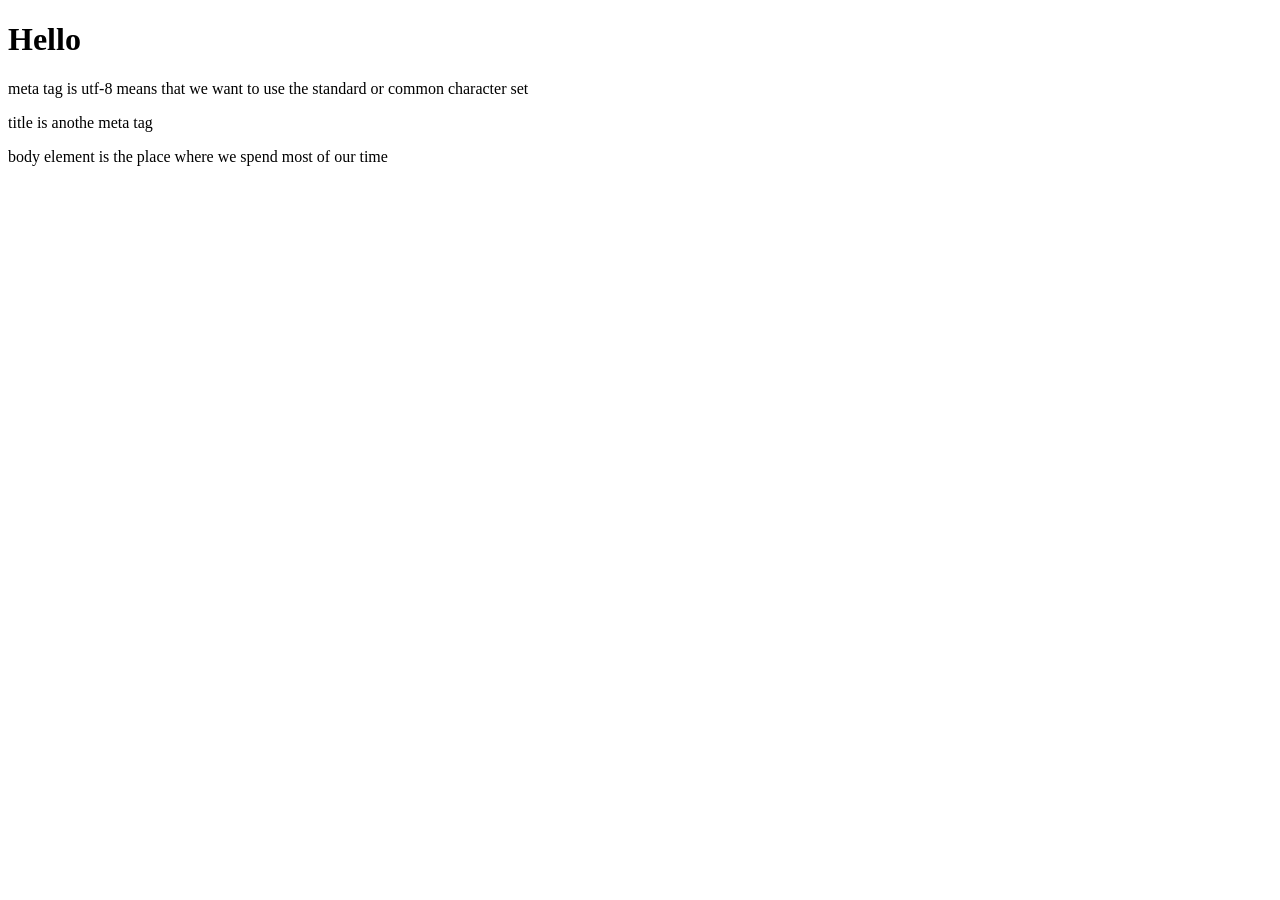
<file: 100daysofpython/day42a/index.html>
<!DOCTYPE html>
<html lang="en">
<head>
    <meta charset="UTF-8">
    <meta name="viewport" content="width=device-width, initial-scale=1.0">
    <title>html boiler plate</title>
</head>
<body>
    <h1>Hello</h1>
    <p>meta tag is utf-8 means that we want to use the standard or common character set</p>
    <p>title is anothe meta tag</p>
    <p>body element is the place where we spend most of our time</p>
</body>
</html>
</file>
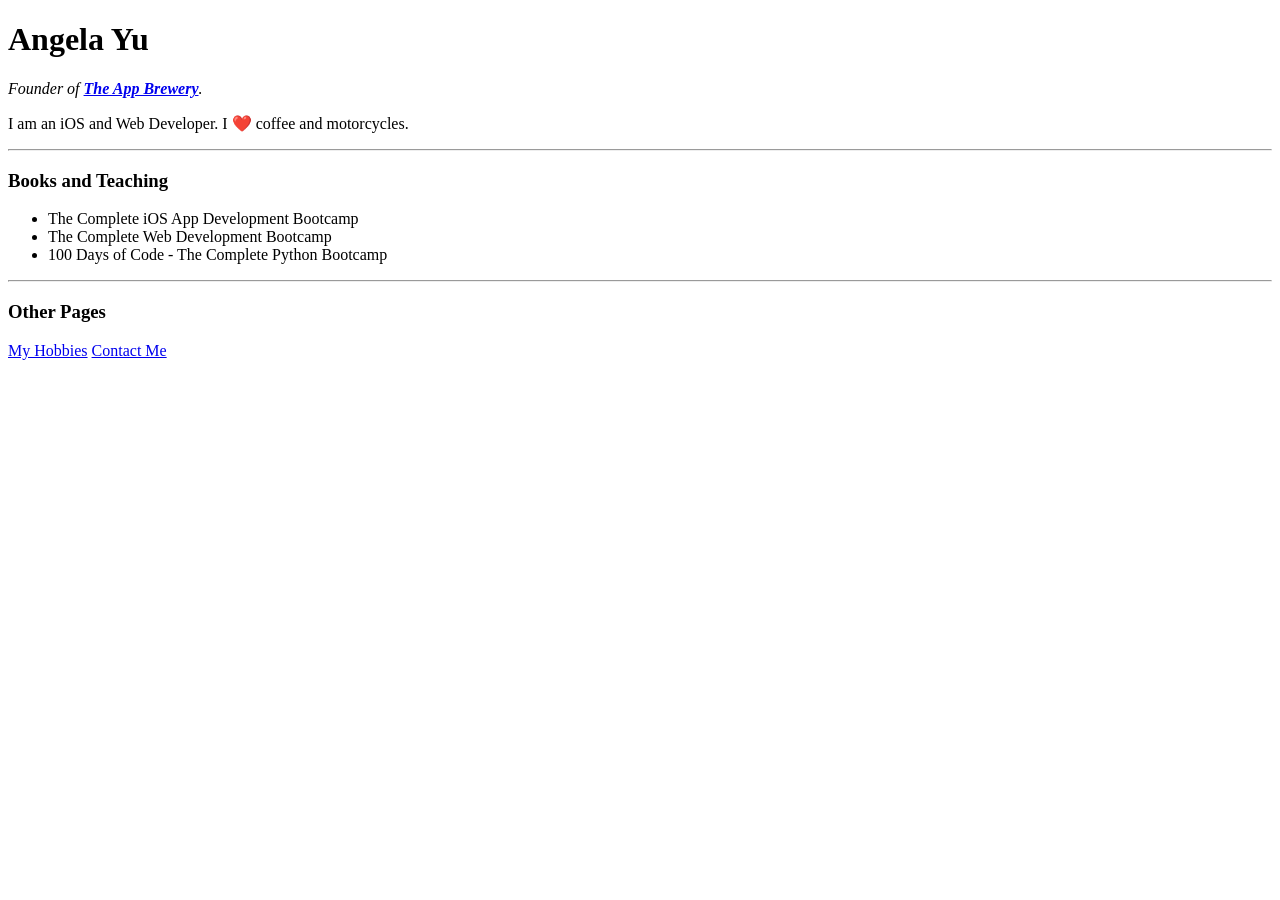
<file: 100daysofpython/day45/website.html>
<!DOCTYPE html>
<html>

<head>
	<meta charset="utf-8">
	<title>Angela's Personal Site</title>
</head>

<body>
	<h1 id="name">Angela Yu</h1>
	<p><em>Founder of <strong><a href="https://www.appbrewery.co/">The App Brewery</a></strong>.</em></p>
	<p>I am an iOS and Web Developer. I ❤️ coffee and motorcycles.</p>
	<hr>
	<h3 class="heading">Books and Teaching</h3>
	<ul>
		<li>The Complete iOS App Development Bootcamp</li>
		<li>The Complete Web Development Bootcamp</li>
		<li>100 Days of Code - The Complete Python Bootcamp</li>
	</ul>
	<hr>
	<h3 class="heading">Other Pages</h3>
	<a href="https://angelabauer.github.io/cv/hobbies.html">My Hobbies</a>
	<a href="https://angelabauer.github.io/cv/contact-me.html">Contact Me</a>
</body>

</html>
</file>
